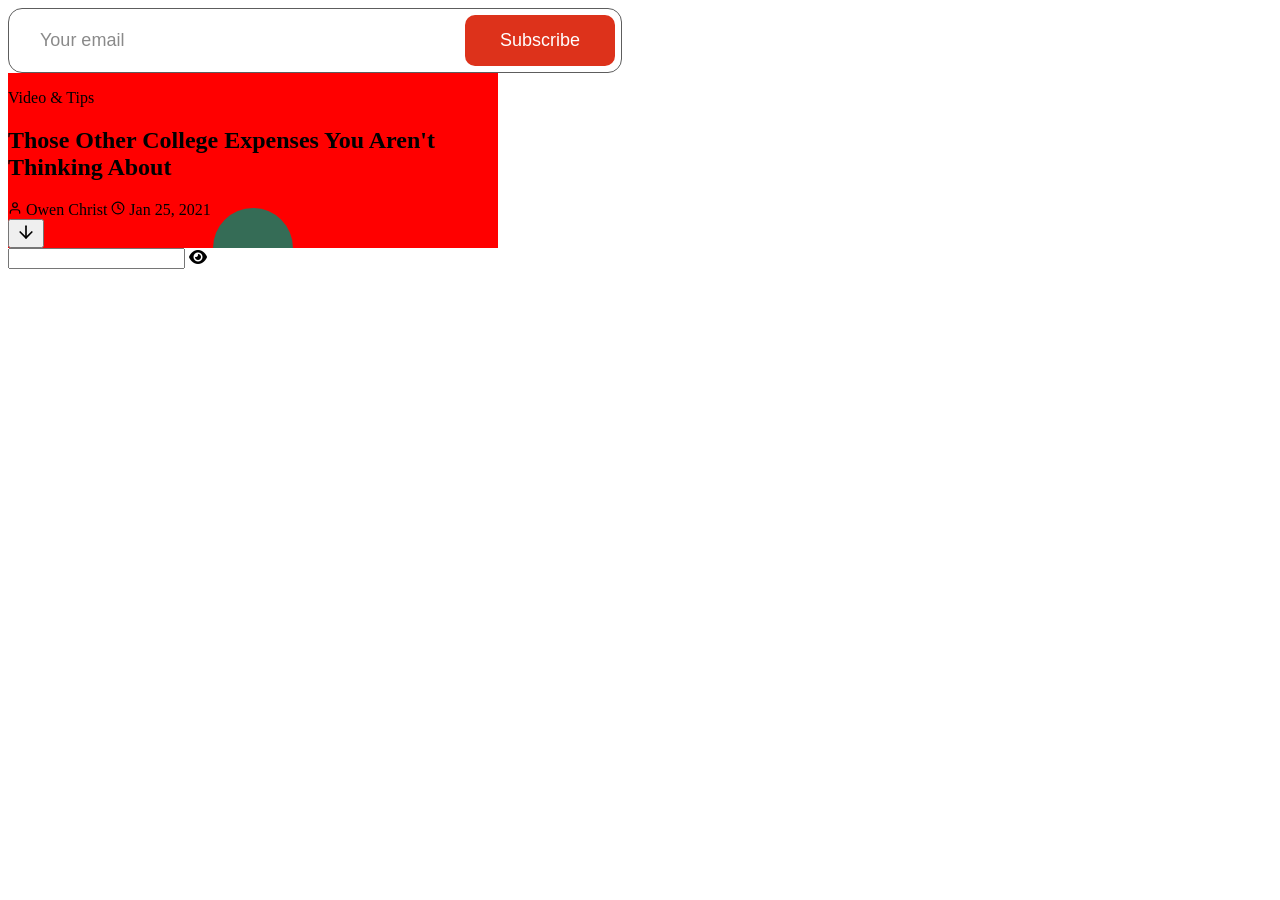
<file: card.html>
<!DOCTYPE html>
<html lang="en">

<head>
    <meta charset="UTF-8">
    <meta name="viewport" content="width=device-width, initial-scale=1.0">
    <title>Document</title>
    <link rel="stylesheet" href="https://cdnjs.cloudflare.com/ajax/libs/font-awesome/6.7.2/css/all.min.css">
</head>
<style>
    /* From Uiverse.io by vinodjangid07 */
    .button {
        width: 50px;
        height: 50px;
        border-radius: 50%;
        background-color: rgb(20, 20, 20);
        border: none;
        font-weight: 600;
        display: flex;
        align-items: center;
        justify-content: center;
        box-shadow: 0px 0px 20px rgba(0, 0, 0, 0.164);
        cursor: pointer;
        transition-duration: .3s;
        overflow: hidden;
        position: relative;
    }

    .svgIcon {
        width: 12px;
        transition-duration: .3s;
    }

    .svgIcon path {
        fill: white;
    }

    .button:hover {
        width: 140px;
        border-radius: 50px;
        transition-duration: .3s;
        background-color: rgb(255, 69, 69);
        align-items: center;
    }

    .button:hover .svgIcon {
        width: 50px;
        transition-duration: .3s;
        transform: translateY(60%);
    }

    .button::before {
        position: absolute;
        top: -20px;
        content: "Delete";
        color: white;
        transition-duration: .3s;
        font-size: 2px;
    }

    .button:hover::before {
        font-size: 13px;
        opacity: 1;
        transform: translateY(30px);
        transition-duration: .3s;
    }

    .card {
        position: relative;
    }

    .card::after {
        content: "";
        position: absolute;
        width: 80px;
        height: 40px;
        background: #356c56;
        left: 50%;
        bottom: 0;
        transform: translateX(-50%);
        border-radius: 40px 40px 0 0;
    }

    .subscribe-form {
        display: flex;
        align-items: center;
        gap: 12px;

        max-width: 600px;
        width: 100%;

        padding: 6px;

        border: 1px solid #5d5d5d;
        border-radius: 14px;
        background: #fff;
    }

    .subscribe-form input[type="email"] {
        flex: 1;
        border: none;
        outline: none;

        padding: 15px 25px;

        font-size: 18px;
        color: #333;
        background: transparent;
    }

    .subscribe-form input[type="email"]::placeholder {
        color: #8a8a8a;
    }

    .subscribe-form input[type="submit"] {
        border: none;
        outline: none;

        padding: 15px 35px;

        background: #dd321b;
        color: #fff;

        font-size: 18px;
        border-radius: 10px;

        cursor: pointer;
        transition: .3s;
    }

    .subscribe-form input[type="submit"]:hover {
        background: #c52c18;
    }

    .subscribe-form {
        display: flex;
    }

    .subscribe-form input[type="email"] {
        flex: 1;
    }

    .subscribe-form input[type="submit"] {
        flex-shrink: 0;
    }
</style>

<body>
    <form class="subscribe-form">
        <input type="email" placeholder="Your email" required>

        <input type="submit" value="Subscribe">
    </form>
    <div class="card" style="background-color: red; overflow: hidden; width: 490px;">

        <!-- Content Section -->
        <div class="card-content">
            <p class="card-tag">Video & Tips</p>
            <h2 class="card-title">Those Other College Expenses You Aren't Thinking About</h2>

            <!-- Meta Info Section -->
            <div class="card-meta">
                <span class="meta-item author">
                    <svg xmlns="http://w3.org" width="14" height="14" viewBox="0 0 24 24" fill="none"
                        stroke="currentColor" stroke-width="2" stroke-linecap="round" stroke-linejoin="round">
                        <path d="M20 21v-2a4 4 0 0 0-4-4H8a4 4 0 0 0-4 4v2"></path>
                        <circle cx="12" cy="7" r="4"></circle>
                    </svg>
                    Owen Christ
                </span>
                <span class="meta-item date">
                    <svg xmlns="http://w3.org" width="14" height="14" viewBox="0 0 24 24" fill="none"
                        stroke="currentColor" stroke-width="2" stroke-linecap="round" stroke-linejoin="round">
                        <circle cx="12" cy="12" r="10"></circle>
                        <polyline points="12 6 12 12 16 14"></polyline>
                    </svg>
                    Jan 25, 2021
                </span>
            </div>
        </div>

        <!-- Floating Bottom Button -->
        <button class="card-btn" aria-label="Read more">
            <svg xmlns="http://w3.org" width="20" height="20" viewBox="0 0 24 24" fill="none" stroke="currentColor"
                stroke-width="2" stroke-linecap="round" stroke-linejoin="round">
                <line x1="12" y1="5" x2="12" y2="19"></line>
                <polyline points="19 12 12 19 5 12"></polyline>
            </svg>
        </button>
    </div>
    <div class="password-box">
        <input type="password" id="password">

        <i class="fa-solid fa-eye" id="eyeIcon"></i>
    </div>
</body>
<script>
    const password = document.getElementById("password");
    const eyeIcon = document.getElementById("eyeIcon");

    eyeIcon.addEventListener("click", () => {

        if (password.type === "password") {
            password.type = "text";
            eyeIcon.classList.replace("fa-eye", "fa-eye-slash");
        } else {
            password.type = "password";
            eyeIcon.classList.replace("fa-eye-slash", "fa-eye");
        }

    });
</script>

</html>
</file>
